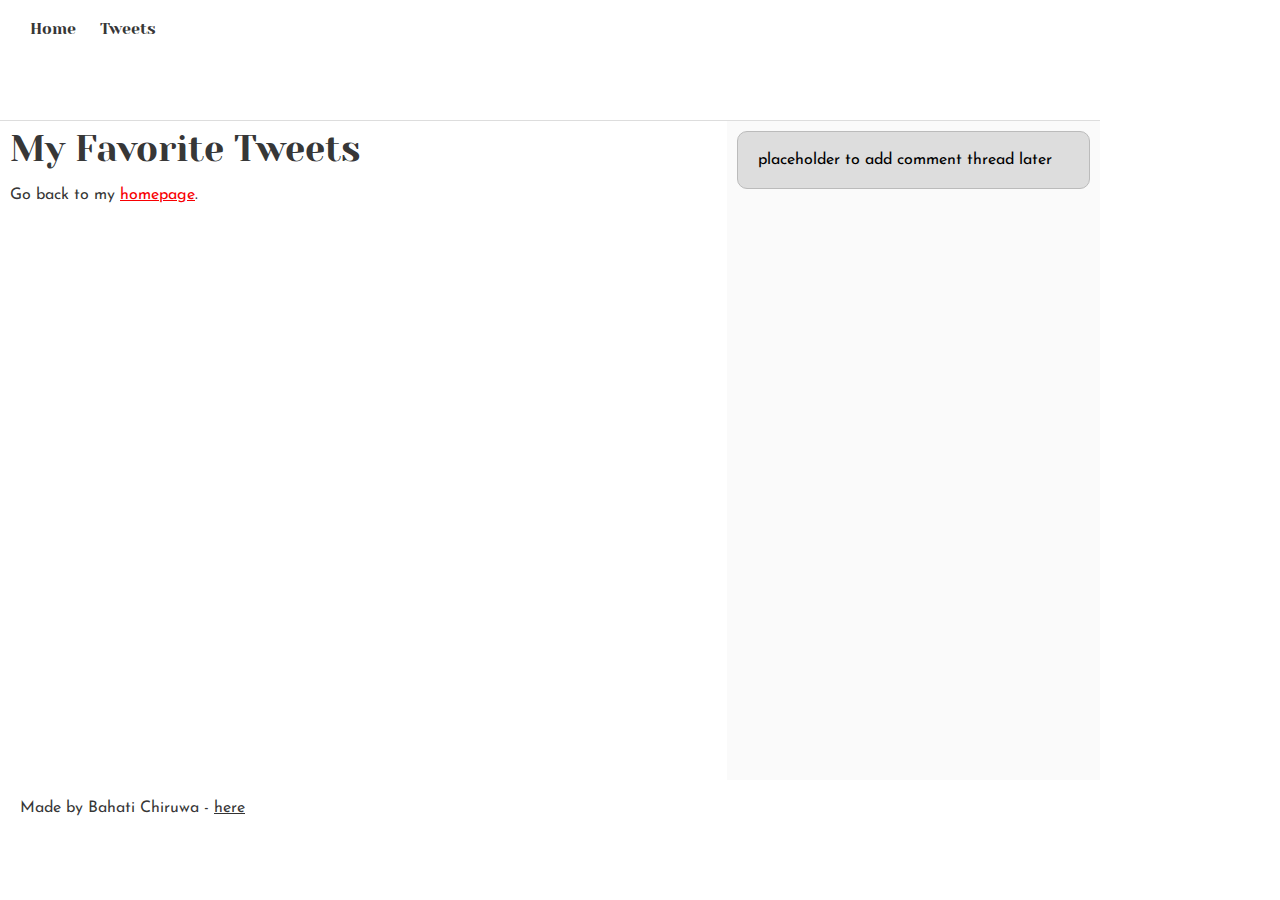
<file: css_basic/tweets.html>
<!DOCTYPE html>
<html lang="en">

<head>
    <meta charset="UTF-8">
    <meta name="viewport" content="width=device-width, initial-scale=1.0">
    <title>My Tweets</title>
    <link href="base.css" rel="stylesheet">
    <link href="styles.css" rel="stylesheet">
</head>

<body>
    <header>
        <ul>
            <li><a href="index.html">Home</a></li>
            <li><a href="tweets.html">Tweets</a></li>
        </ul>
    </header>

    <main>
        <article>
            <h1>My Favorite Tweets</h1>

            <!-- Embed a Tweet -->
            <blockquote class="twitter-tweet">
                <a href="https://twitter.com/TwitterDev/status/560070183650213889"></a>
            </blockquote>
            <script async src="https://platform.twitter.com/widgets.js" charset="utf-8"></script>

            <p>Go back to my <a href="index.html">homepage</a>.</p>
        </article>

        <aside>
            <p>placeholder to add comment thread later</p>
        </aside>
    </main>

    <footer>
        <p>Made by Bahati Chiruwa - <a href="https://github.com/Supernova-Bahati" target="_blank">here</a></p>
    </footer>
</body>

</html>
</file>
<file: css_basic/base.css>
/* Importing webfonts */
/* (If you're learning CSS, you should disregard that) */

@import url(https://fonts.googleapis.com/css?family=Yeseva+One);
@import url(https://fonts.googleapis.com/css?family=Josefin+Sans:400,700,700italic,400italic);


/* CSS reset rules */

html,
body {
    height: 100%;
    min-height: 100%;
}

html,
body,
div,
span,
applet,
object,
iframe,
h1,
h2,
h3,
h4,
h5,
h6,
p,
blockquote,
pre,
a,
abbr,
acronym,
address,
big,
cite,
code,
del,
dfn,
img,
ins,
kbd,
q,
s,
samp,
small,
strike,
sub,
sup,
tt,
var,
b,
u,
i,
center,
dl,
dt,
dd,
fieldset,
form,
label,
legend,
table,
caption,
tbody,
tfoot,
thead,
tr,
th,
td,
article,
aside,
canvas,
details,
embed,
figure,
figcaption,
footer,
header,
hgroup,
menu,
nav,
output,
ruby,
section,
summary,
time,
mark,
audio,
video {
    margin: 0;
    padding: 0;
    border: 0;
    font-size: 100%;
    font: inherit;
    vertical-align: baseline;
}

/* HTML5 display-role reset for older browsers */
article,
aside,
details,
figcaption,
figure,
footer,
header,
hgroup,
menu,
nav,
section {
    display: block;
}

body {
    line-height: 1;
}

blockquote,
q {
    quotes: none;
}

blockquote:before,
blockquote:after,
q:before,
q:after {
    content: '';
    content: none;
}

table {
    border-collapse: collapse;
    border-spacing: 0;
}


/* Fonts and colors */

body {
    font-family: 'Josefin Sans', serif;
    color: rgba(0, 0, 0, 0.8);
}

h1,
h2,
h3,
h4,
h5,
h6,
header {
    font-family: 'Yeseva One', sans-serif;
}

article {}

header {
    border-bottom: 1px solid rgb(221, 221, 221);
    transition: border-bottom-color 1s ease;
}

header a {
    color: rgba(0, 0, 0, 0.8);
}

aside {
    background: #FAFAFA;
}

aside p {
    border: 1px solid #bbb;
    background: #ddd;
    color: black;
}

footer a {
    color: rgba(0, 0, 0, 0.8);
}

a {
    color: #F80002;
}


/* Positioning and margins */

@media (min-width: 1100px) {
    body {
        width: 1100px;
        margin: 0 auto;
    }
}

article {
    padding: 50px 15px;
}

article>*:first-child {
    margin-top: 0;
}

aside {
    padding: 50px 15px;
}

header .right {
    float: right;
    margin: 0 10px 15px;
}


/* Header */
header {
    padding: 20px 0;
    height: 80px;
}

header ul {
    list-style: none;
    margin: 0;
    padding: 0;
}

header li {
    display: inline;
    vertical-align: middle;
}

header li:first-child {
    margin: 0;
}

header li a {
    margin: 0 10px;
}

header li.logo {
    font-size: 36px;
}

header a {
    text-decoration: none;
}


/* Aside */

aside p {
    border-radius: 10px;
    padding: 20px 20px;
}


/* Footer */

footer {
    padding: 5px 15px;
    height: 80px;
}


/* Text styles and margins */

p {
    margin-bottom: 15px;
}

h1 {
    font-size: 36px;
    margin: 40px 0 20px;
}

h2 {
    font-size: 32px;
    margin: 30px 0 15px;
}

h3 {
    font-size: 28px;
    margin: 25px 0 10px;
}

h4 {
    font-size: 20px;
    font-weight: bold;
    margin: 20px 0 10px;
}

h5 {
    font-size: 18px;
    font-weight: bold;
    margin: 15px 0 10px;
}

h6 {
    font-weight: bold;
    margin: 5px 0;
}

@media (max-width: 800px) {
    body.works_on_smartphone {
        display: block;
    }

    body.works_on_smartphone main {
        display: block;
    }

    header .right {
        float: none;
    }
}
</file>
<file: css_basic/styles.css>
/* Make <body> a flex container with vertical stacking */
body {
    display: flex;
    flex-direction: column;
    /* header, main, footer stacked vertically */
    height: 100vh;
    /* full height of the viewport */
    margin: 0;
}

/* Make <main> a flex container with horizontal layout */
main {
    display: flex;
    flex-direction: row;
    /* article and aside side-by-side */
    flex: auto;
    /* allow main to take remaining height */
}

/* Article takes 2/3 of the available width */
article {
    flex: 2;
    overflow-y: auto;
    /* scrolling */
    padding: 10px;
}

/* Aside takes 1/3 of the available width */
aside {
    flex: 1;
    overflow-y: auto;
    /* scrolling */
    padding: 10px;
}

/* Optional: ensure header and footer look neat */
header,
footer {
    padding: 20px;
}
</file>
